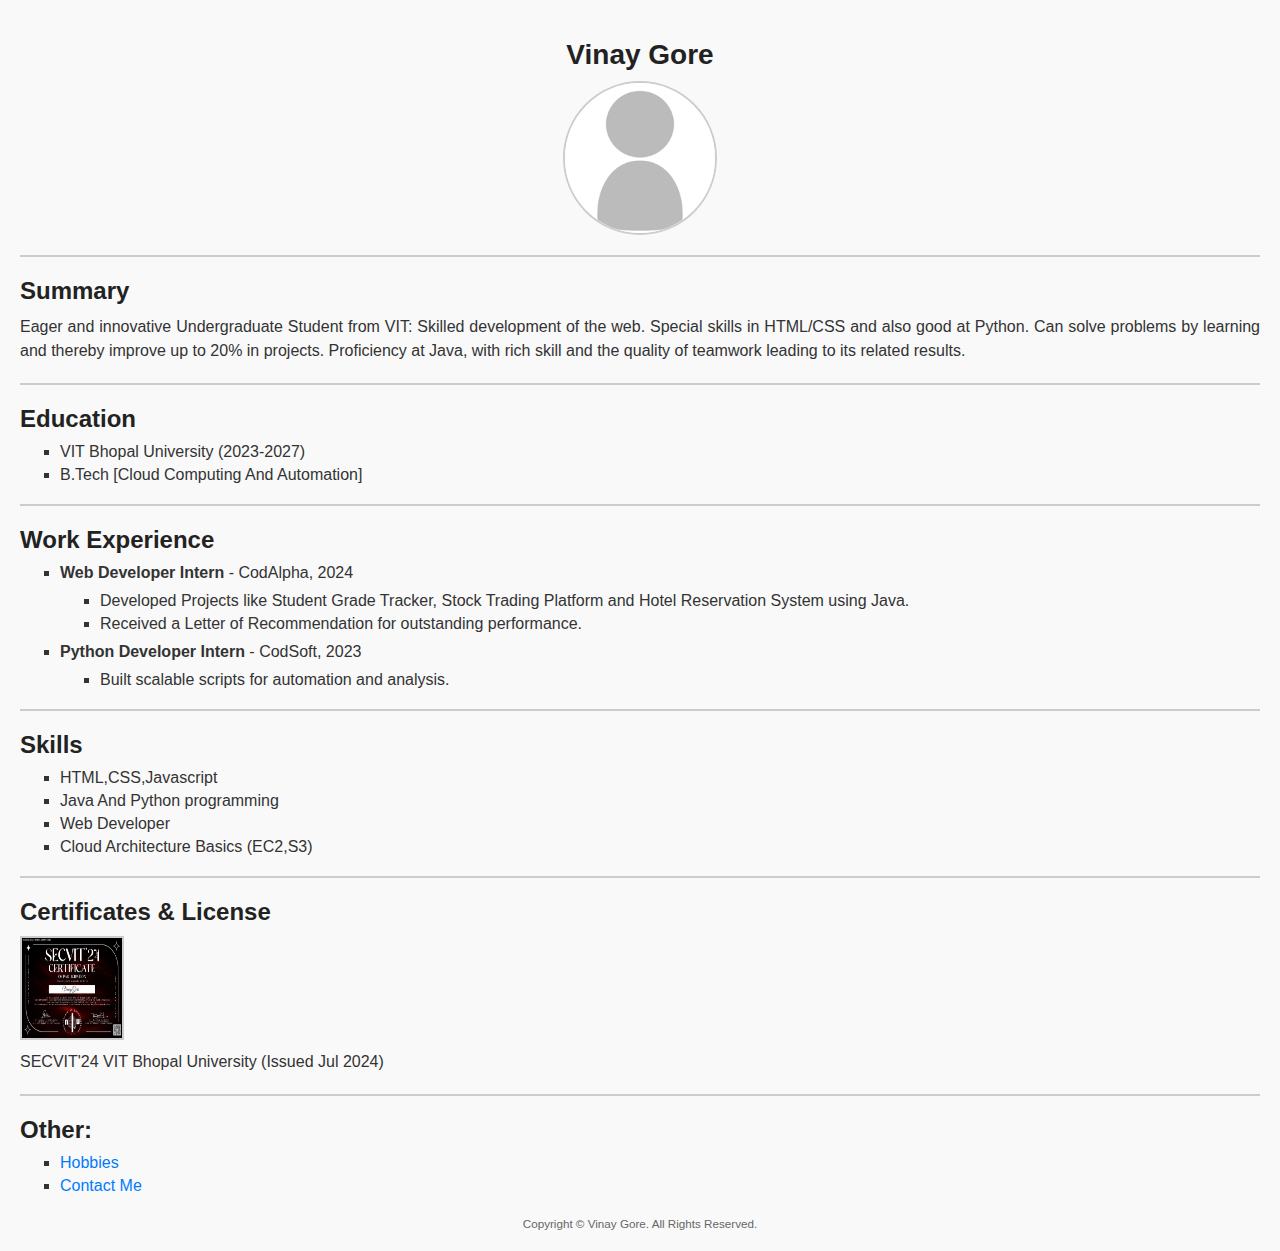
<file: index.html>
<!DOCTYPE html>
<html lang="en">

<head>
    <meta charset="UTF-8">
    <title>My Resume</title>
    <link rel="stylesheet" href="./style.css" />
</head>

<body>
    <h1>Vinay Gore</h1>
    <img src="./photo.png" alt="Profile Picture" style="width: 150px;height: 150px;" />
    
    <hr />
    
    <h1>Summary</h1>
    <p>Eager and innovative Undergraduate Student from VIT: Skilled development of the web. 
       Special skills in HTML/CSS and also good at Python.
       Can solve problems by learning and thereby improve up to 20% in projects. 
       Proficiency at Java, with rich skill and the quality of teamwork leading to its related results.
    </p>
    <hr />
    
    <h1>Education</h1>
    <ul>
        <li>VIT Bhopal University (2023-2027)</li>
        <li>B.Tech [Cloud Computing And Automation]</li>
    </ul>
    
    <hr />
    
    <h1>Work Experience</h1>
    <ul>
        <li>
            <strong>Web Developer Intern</strong> - CodAlpha, 2024
            <ul>
                <li>Developed Projects like Student Grade Tracker, Stock Trading Platform and Hotel Reservation System using Java.</li>
                <li>Received a Letter of Recommendation for outstanding performance.</li>
            </ul>
        </li>
        <li>
            <strong>Python Developer Intern</strong> - CodSoft, 2023
            <ul>
                <li>Built scalable scripts for automation and analysis.</li>
            </ul>
        </li>
    </ul>

    <hr />

    <h1>Skills</h1>
    <ul>
        <li>HTML,CSS,Javascript</li>
        <li>Java And Python programming</li>
        <li>Web Developer</li>
        <li>Cloud Architecture Basics (EC2,S3)</li>
    </ul>

    <hr />

    <h1>Certificates & License</h1>
    <img src="./SECVIT CERTIFICATE.png" alt="SECVIT CERTIFICATE" style="width: 100px;height: 100px;">
    <p class="secvit-text">SECVIT'24 VIT Bhopal University (Issued Jul 2024)</p>

    <hr />

    <h1>Other:</h1>
    <ul>
        <li><a href="./Hobbies.html">Hobbies</a></li>
        <li><a href="./contact.html">Contact Me</a></li>
    </ul>
    <footer>
        <small>
          Copyright © Vinay Gore. All Rights Reserved.
        </small>
      </footer>
</body>
</file>
<file: style.css>
/* General Styling */
body {
    font-family: Arial, sans-serif;
    background-color: #f9f9f9;
    color: #333;
    margin: 0;
    padding: 20px;
}

/* Name Styling */
h1:first-of-type {
    font-size: 28px;
    color: #222;
    text-align: center; /* Center align for the name */
    margin-bottom: 10px;
}

/* Other Headings */
h1 {
    font-size: 24px;
    color: #222;
    margin-bottom: 10px;
    text-align: left; /* Left align for other headings */
}

/* Profile Picture */
img {
    display: block;
    margin: 10px auto;
    border-radius: 50%;
    border: 2px solid #ccc;
}

/* Section Divider */
hr {
    border: 1px solid #ccc;
    margin: 20px 0;
}

/* Text Content */
p {
    line-height: 1.5;
    margin: 10px 0;
    text-align: justify;
}

/* Lists */
ul {
    padding: 10;
    margin: 10px 0;
    list-style-type: square;
}

ul li {
    margin: 5px 0;
}

/* Links */
a {
    color: #007BFF;
    text-decoration: none;
}

a:hover {
    text-decoration: underline;
}

/* Footer */
footer {
    text-align: center;
    margin-top: 20px;
    font-size: 14px;
    color: #666;
}

img[alt="SECVIT CERTIFICATE"] {
    display: block;
    margin: 10px 0;
    width: 200px;  
    height: 120px; 
    margin-bottom: 10px; 
    border-radius: 0; 
}


.secvit-text {
    clear: both; /* Ensures the text is below the floated image */
    text-align: left; /* Aligns the text to the left */
}
</file>
